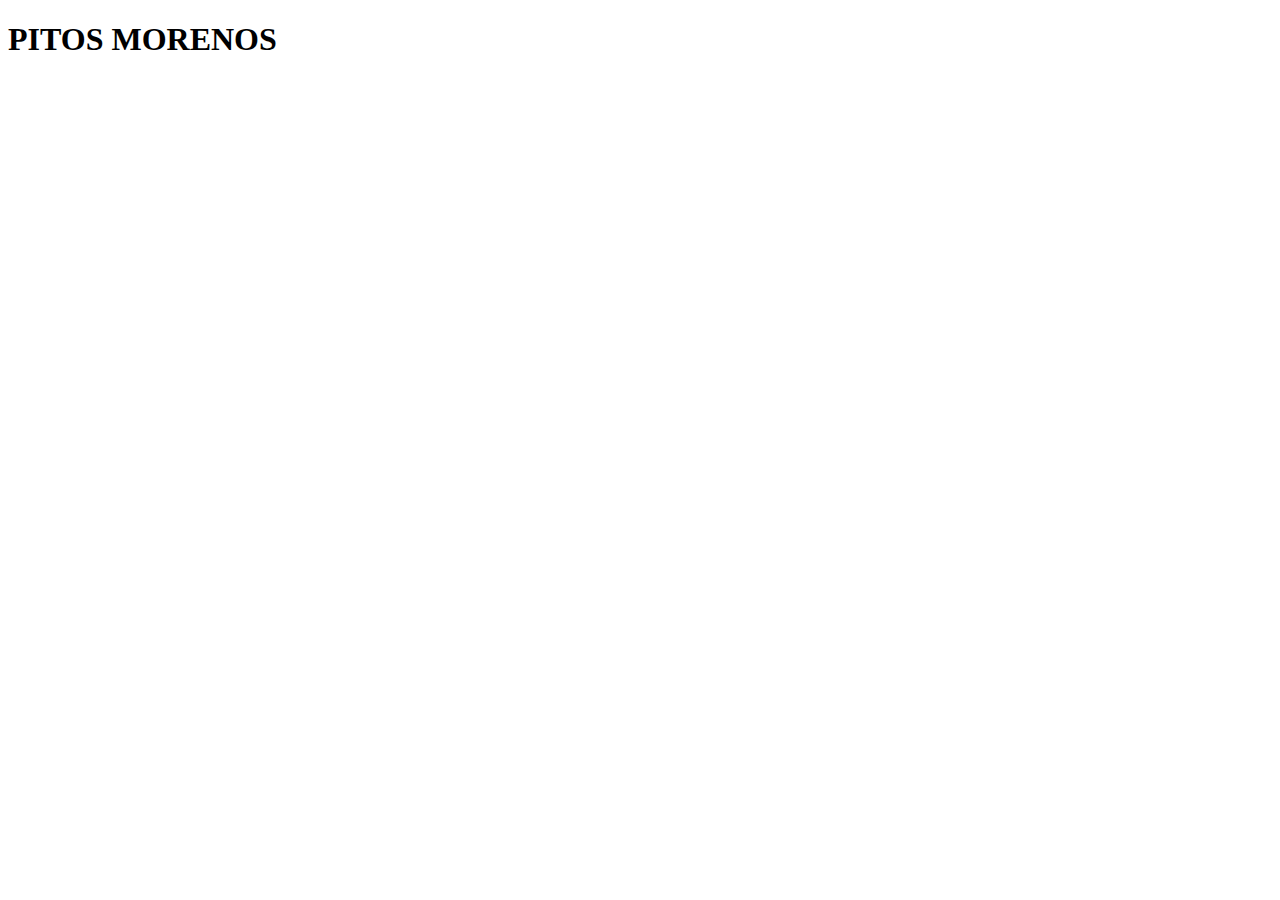
<file: src/main/resources/templates/juego.html>
<!DOCTYPE html>
<html lang="en">
<head>
    <meta charset="UTF-8">
    <meta name="viewport" content="width=device-width, initial-scale=1.0">
    <title>Document</title>
</head>
<body>
    <h1>PITOS MORENOS</h1>
</body>
</html>
</file>
